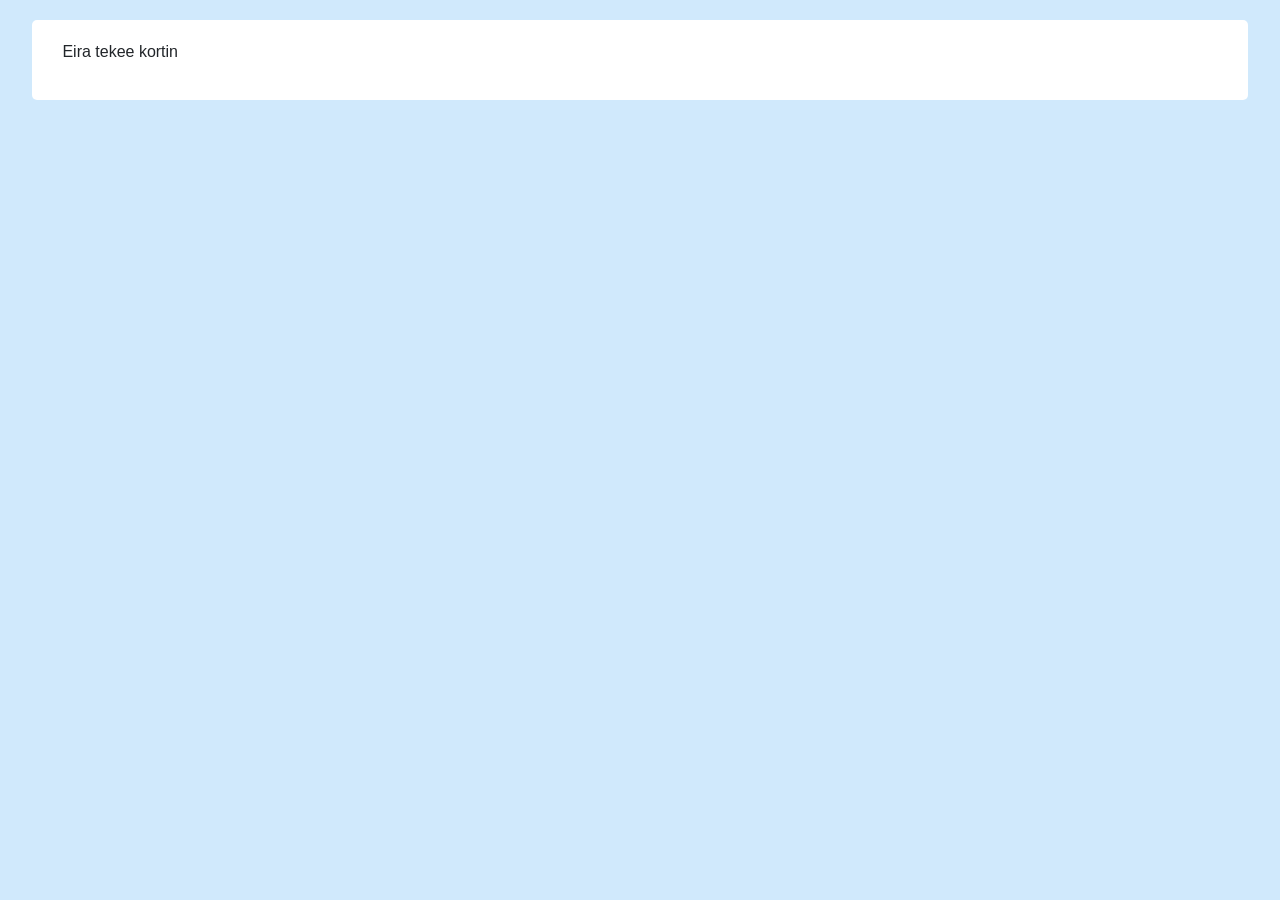
<file: UID/idCard.html>
<!DOCTYPE html>
<html lang="en">
<head>
  <meta charset="UTF-8">
  <title>ID card</title>
  <script src="https://ajax.googleapis.com/ajax/libs/jquery/3.5.1/jquery.min.js"></script>
  <script src="idCardScripts.js"></script>
  <link rel="stylesheet" href="idCardStyles.css">
  <link rel="stylesheet" href="https://stackpath.bootstrapcdn.com/bootstrap/4.3.1/css/bootstrap.min.css" integrity="sha384-ggOyR0iXCbMQv3Xipma34MD+dH/1fQ784/j6cY/iJTQUOhcWr7x9JvoRxT2MZw1T" crossorigin="anonymous">
</head>
<body class="body">
  <div class="panel">
    <div class="panel-body">
      <p>Eira tekee kortin</p>
    </div>
  </div>
</body>
</html>
</file>
<file: UID/idCardStyles.css>
.body
{
  background-color:	#2a9df438;
}

.panel 
{
  background-color: white;
  border-radius: 5px;
  width: 95%;
  display: flex;
  margin: 20px auto;
}

.panel-body
{
  width: 95%;
  margin: 20px auto;
}

.btn-form 
{
  width: 100%;
}

/* Margins */

.margin-bottom-md 
{
  margin-bottom: 10px !important;
}

.margin-bottom-lg
{
  margin-bottom: 20px !important;
}

/* Buttons */

.btn-primary
{
  background-color: #1167b1 !important;
  border-color: #1167b1 !important;
}

.btn-primary:hover
{
  background-color: #03254c !important;
  border-color: #03254c !important;
}

.btn-secondary
{
  background-color: #adb5bd !important;
  border-color: #adb5bd !important;
  color: white !important;
}

.btn-secondary:hover 
{
  background-color: #6c757d !important;
  border-color: #6c757d !important;
  color: white !important;
  outline: none !important;
}

.btn-secondary:focus,
.btn-primary:focus,
.close,
#picture
{
  outline: none !important;
  box-shadow: none !important;
}

.is-invalid
{
  background-image: none !important;
}

.no-border
{
  border: none !important;
}

.margin-top-md 
{
  margin-top: 5px !important;
}
</file>
